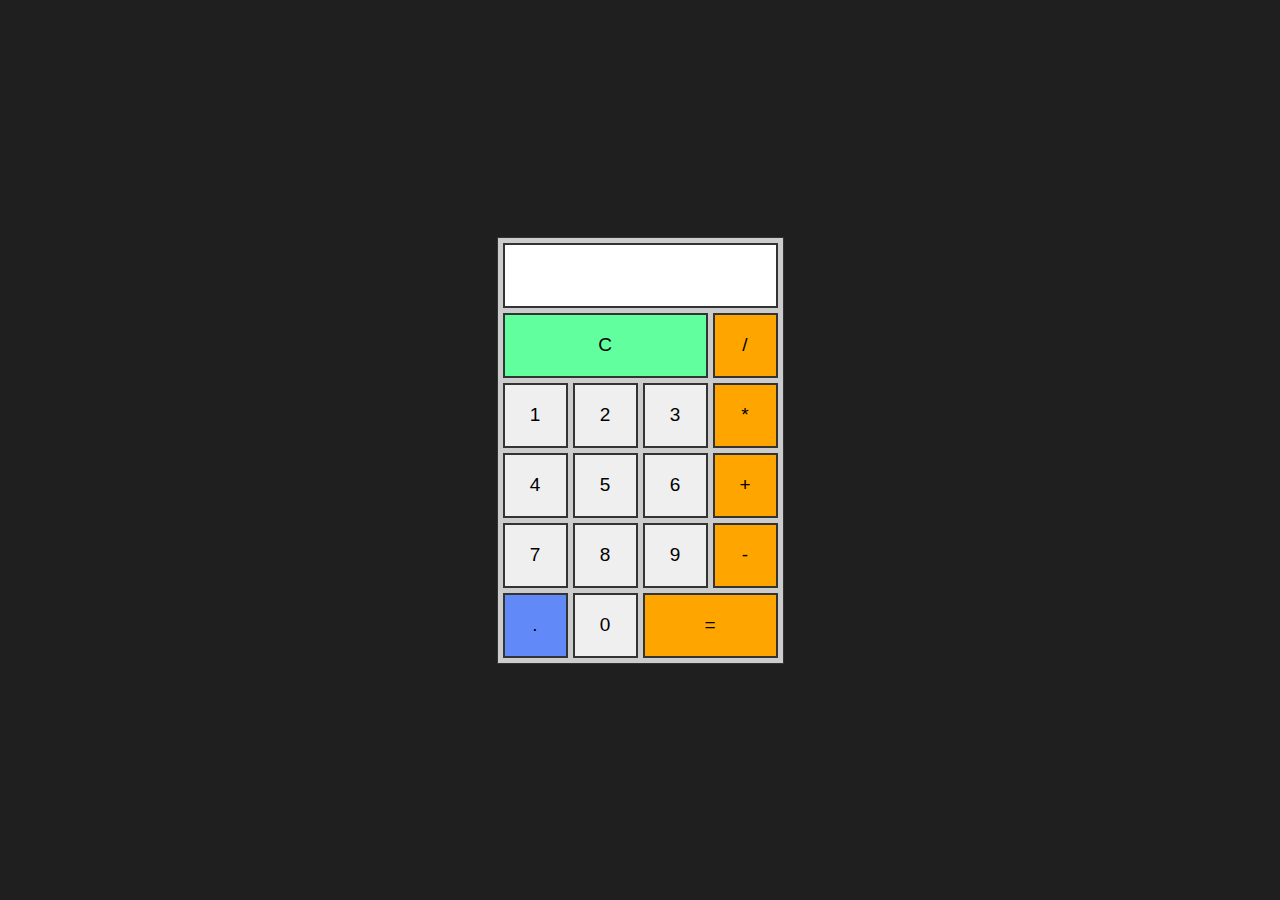
<file: My calcurlator.html>
<!DOCTYPE html>
 <html lang="ko">
 <head>
        <meta charset="UTF-8">
        <meta http-equiv="X-UA-Compatible" content="IE=edge">
        <meta name="viewport" content="width=device-width, initial-scale=1.0">
        <title>Calculator</title>
        <link rel="stylesheet" href="style.css">
 </head>
 <body>
   <div class="calculator">    
    <form name ="forms">
        <input type="text" name="output" readonly>
        <input type="button" class="clear" value="C"onclick="document.forms.output.value=''">
        <input type="button" class="operator"value="/"onclick="document.forms.output.value+='/'">
        <input type="button" value="1"onclick="document.forms.output.value+='1'">
        <input type="button" value="2"onclick="document.forms.output.value+='2'">
        <input type="button" value="3"onclick="document.forms.output.value+='3'">
        <input type="button" class="operator"value="*"onclick="document.forms.output.value+='*'">
        <input type="button" value="4"onclick="document.forms.output.value+='4'">
        <input type="button" value="5"onclick="document.forms.output.value+='5'">
        <input type="button" value="6"onclick="document.forms.output.value+='6'">
        <input type="button" class="operator"value="+"onclick="document.forms.output.value+='+'">
        <input type="button" value="7"onclick="document.forms.output.value+='7'">
        <input type="button" value="8"onclick="document.forms.output.value+='8'">
        <input type="button" value="9"onclick="document.forms.output.value+='9'">
        <input type="button" class="operator"value="-"onclick="document.forms.output.value+='-'">
        <input type="button" class="dot"value="."onclick="document.forms.output.value+='.'">
        <input type="button" value="0"onclick="document.forms.output.value+='0'">
        <input type="button" class="operator result"value="="onclick="document.forms.output.value=eval(document.forms.output.value)">
    </form>
   </div>
</body>
</html>
</file>
<file: style.css>
*{
   margin:0;
   padding:0;
   box-sizing: border box;
}

body{
    background-color: #1f1f1f;
    display: flex;
    justify-content: center;
    align-items: center;
    height: 100vh;
}

.calculator{
   width: 275px;
   border:1px solid #333;
   background-color:#ccc;
   padding: 5px;
}

.calculator form{
    display: grid;
    grid-template-columns: repeat(4, 65px);
    grid-auto-rows: 65px;
    grid-gap: 5px;
}

.calculator form input{
    border: 2px solid #333;
    cursor: pointer;
    font-size: 19px;
}

.calculator form input:hover{
    box-shadow: 1px 1px 2px #333;
}

.calculator form .clear{
    background-color: #62ff9e;
}

.calculator form .operator{
    background-color: orange;
}

.calculator form .dot{
    background-color: rgb(97, 137, 248);
}

.calculator form input[type='text']{
    grid-column: span 4;
    text-align: right;
    padding: 0 10px;
}

.calculator form .clear{
    grid-column: span 3;
}

.calculator form .result{
    grid-column: span 2;
}
</file>
